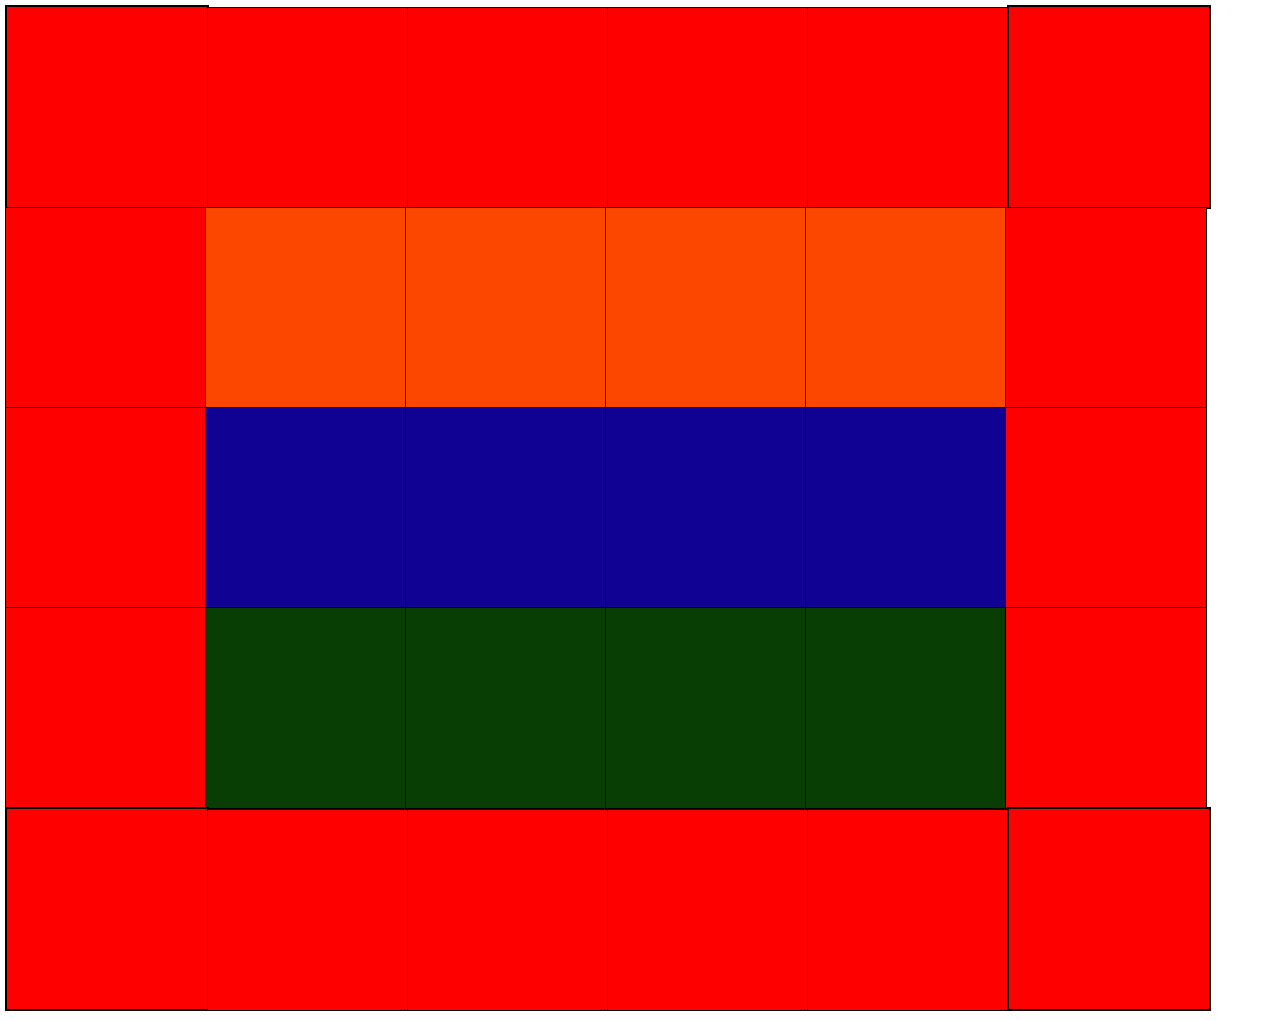
<file: index.HTML>
<!DOCTYPE html>
<html lang="pt-br">
<head>
    <meta charset="UTF-8">
    <meta http-equiv="x-UA-Compatible" content="IE-edge"/>
    <meta name="viewport" content="width=device-width, initial-scale=1.0">
    <title>Atividade CSS Quadrados coloridos</title>
    <link rel="stylesheet" href="style.CSS"/>
</head>
<body>
    <div class="vermelha hov" id="canto"></div>
    <div class="vermelha"></div>
    <div class="vermelha"></div>
    <div class="vermelha"></div>
    <div class="vermelha"></div>
    <div class="vermelha hov" id="canto"></div>
    <div class="vermelha"></div>
    <div class="laranja"></div>
    <div class="laranja"></div>
    <div class="laranja"></div>
    <div class="laranja"></div>
    <div class="vermelha"></div>
    <div class="vermelha"></div>
    <div class="azul escuro"></div>
    <div class="azul escuro"></div>
    <div class="azul escuro"></div>
    <div class="azul escuro"></div>
    <div class="vermelha"></div>
    <div class="vermelha"></div>
    <div class="verde escuro"></div>
    <div class="verde escuro"></div>
    <div class="verde escuro"></div>
    <div class="verde escuro"></div>
    <div class="vermelha"></div>
    <div class="vermelha hov" id="canto"></div>
    <div class="vermelha"></div>
    <div class="vermelha"></div>
    <div class="vermelha"></div>
    <div class="vermelha"></div>
    <div class="vermelha hov" id="canto"></div>
</body>
</html>
</file>
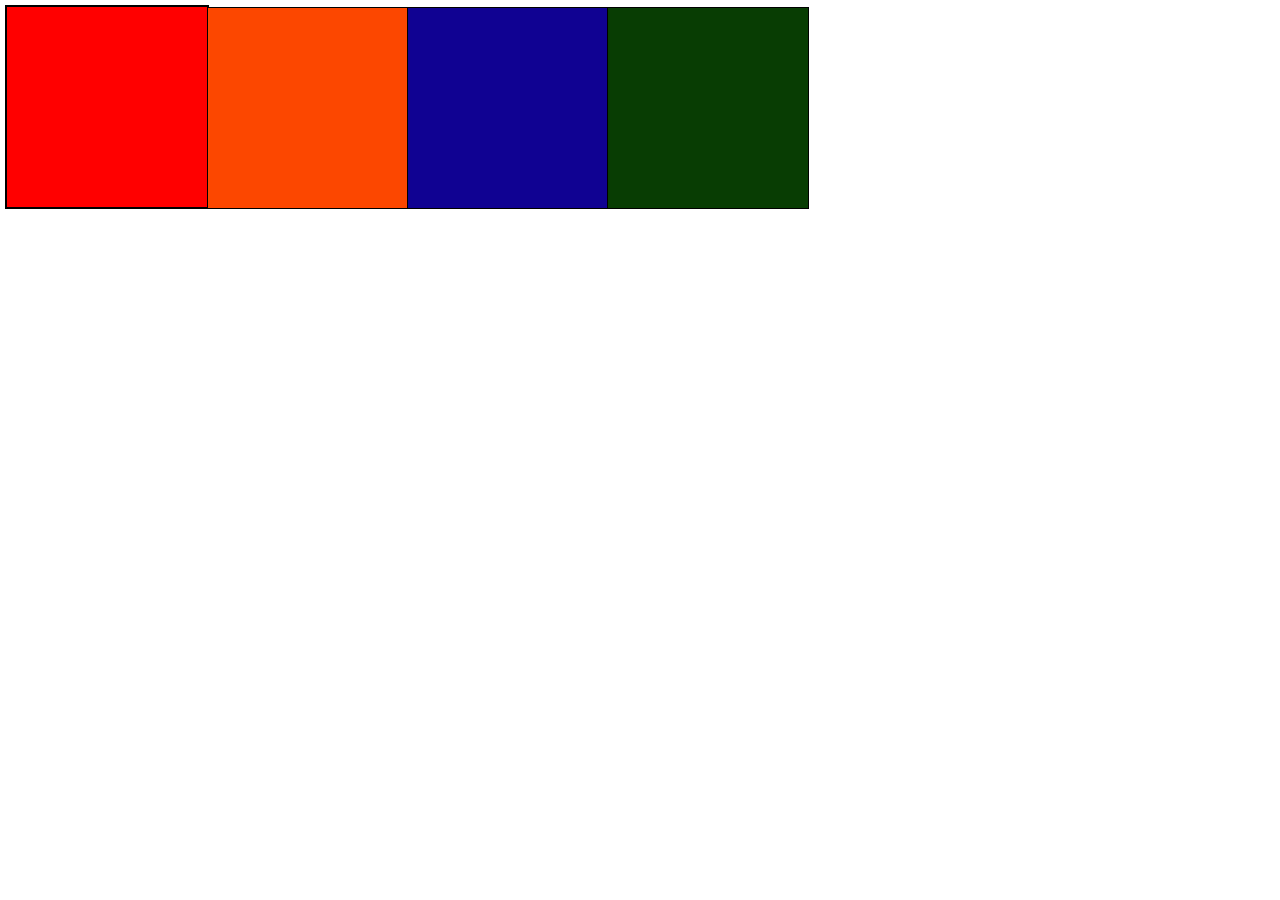
<file: Seletore.HTML>
<!DOCTYPE html>
<html lang="pt-br">
<head>
    <meta charset="UTF-8">
    <meta name="viewport" content="width=device-width, initial-scale=1.0">
    <link rel="stylesheet" href="./style.CSS">
    <title>Atividade CSS Quadrados coloridos</title>
</head>
     
    <style>
    .div {
    display: inline-block;
    border:1px solid black;
    width:200px;
    height:200px;
    margin:-2px;
}

    .vermelha {
        background-color: red;
}

    .laranja {
        background-color: rgb(252, 71, 0);
}

    .azul {
        background-color: rgb(16, 2, 146);
}
    .verde {
        background-color: rgb(8, 61, 3);
}

    #canto {
        border: 2px solid black;
}

    .hov:hover {
        background-color: rgb(0, 0, 0);
}
        </style>
    </head>
   <body>
    <div class="vermelha hov" id="canto"></div>
    <div class="laranja"></div>
    <div class="azul"></div>
    <div class="verde"></div>
</body>
</html>
</file>
<file: style.CSS>
div {
    display: inline-block;
    border: 1px solid black;
    width: 200px;
    height: 200px;
    margin: -3px;
}

.vermelha {
    background-color: red;
}

.laranja {
    background-color: rgb(252, 71, 0);
}

.azul {
    background-color: rgb(16, 2, 146);
}
.verde {
    background-color: rgb(8, 61, 3);
}

#canto {
    border: 2px solid black;
}

.hov:hover {
    background-color: rgb(0, 0, 0);
}
</file>
